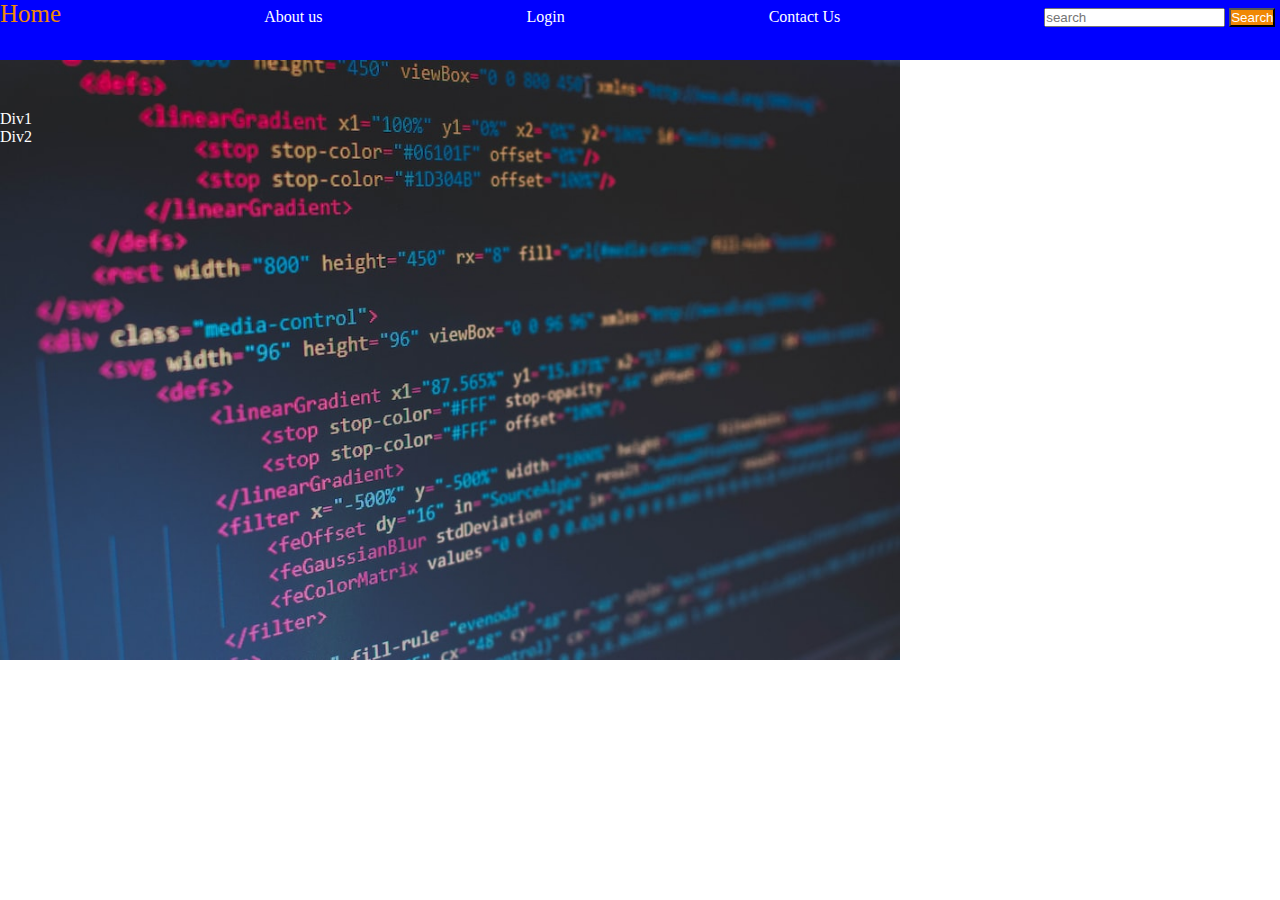
<file: Portfolio/day2/index.html>
<!DOCTYPE html>
<html lang="en">
<head>
    <meta charset="UTF-8">
    <meta name="viewport" content="width=device-width, initial-scale=1.0">
    <title>Document</title>
    <link rel="stylesheet" href="style.css">
</head>
<body>
    <div id="navbar">
        <a href="#" id="logo">Home</a>
        <a href="#" >About us</a>
        <a href="#" >Login</a>
        <a href="#"  >Contact Us</a>
        <input type="text" placeholder="search">
        <button>Search</button>
    </div>

    <div class="container">
        <div id="a1">
            <img src="c1.jpeg" alt=""
            style="text-align: center;">
        </div>
    </div>

    <div id="d1">
        <div>Div1</div>
        <div>Div2</div>
    </div>
    


    
</body>
</html>
</file>
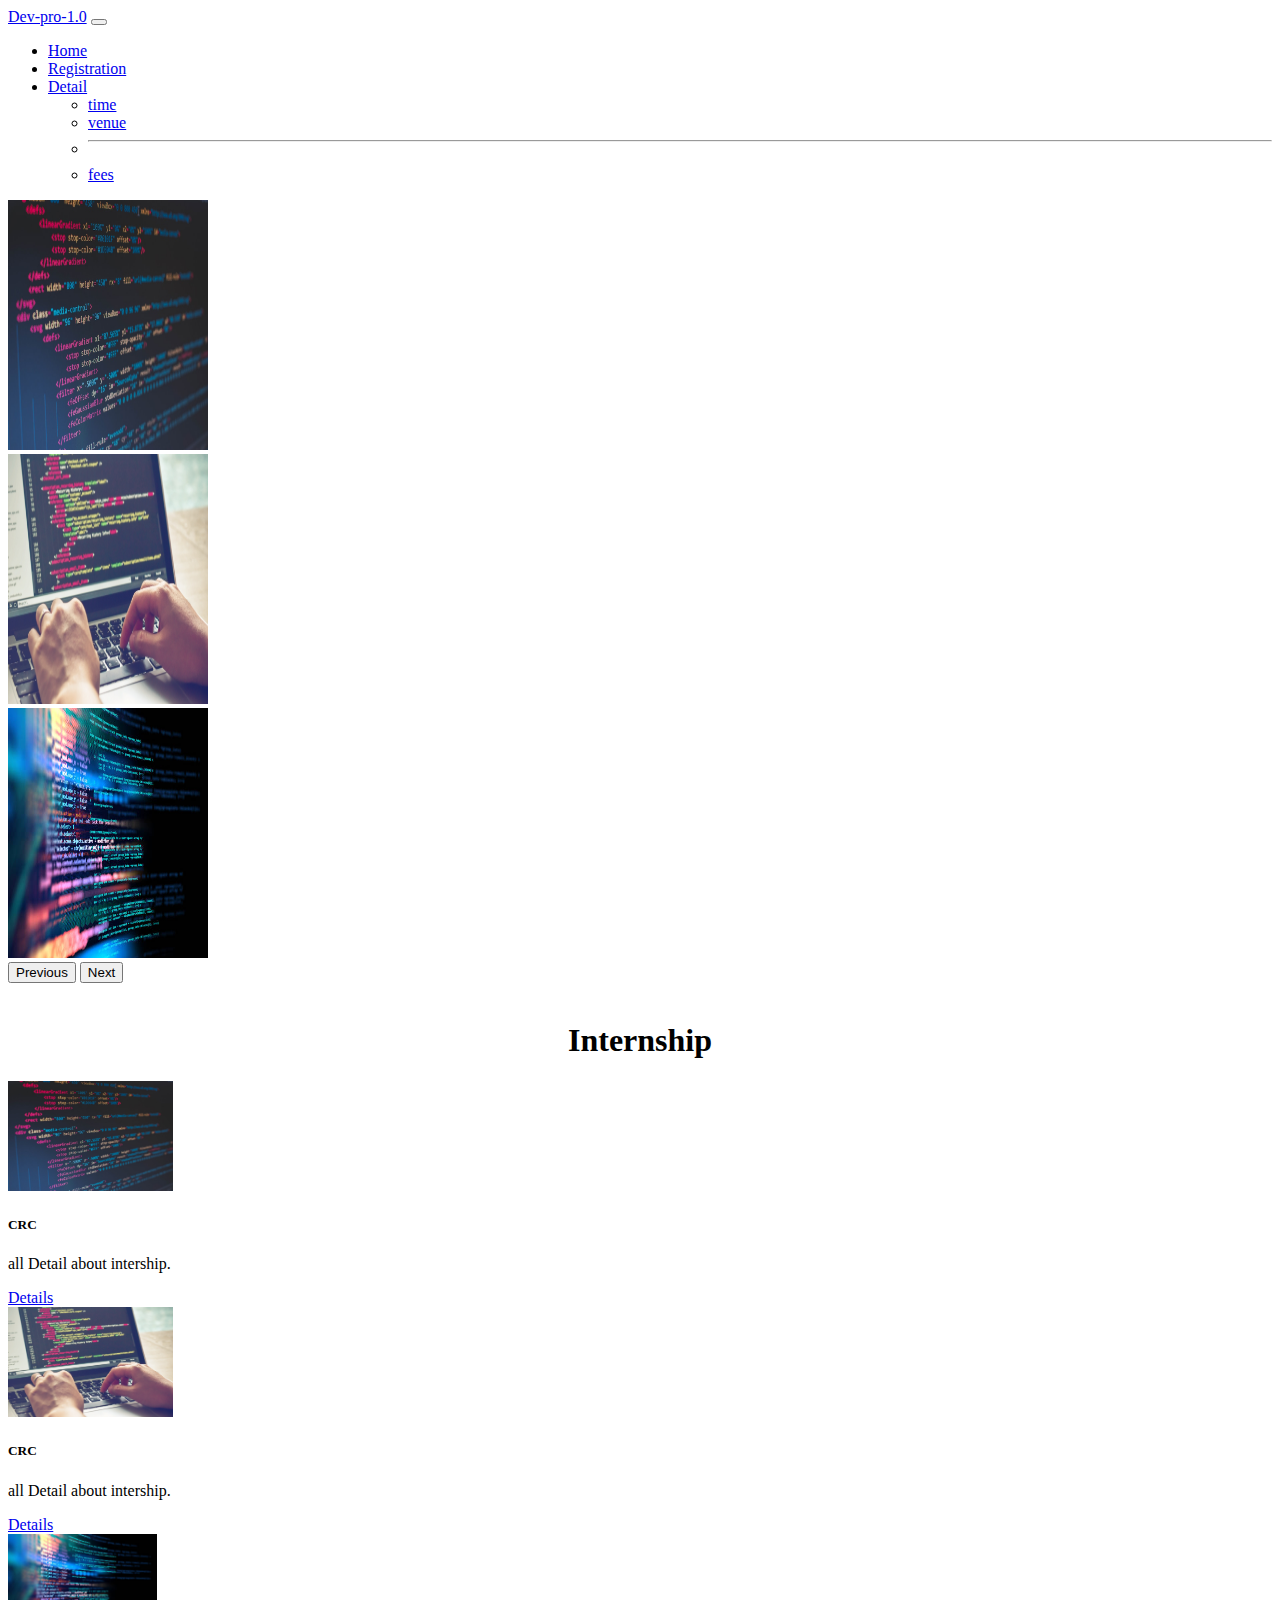
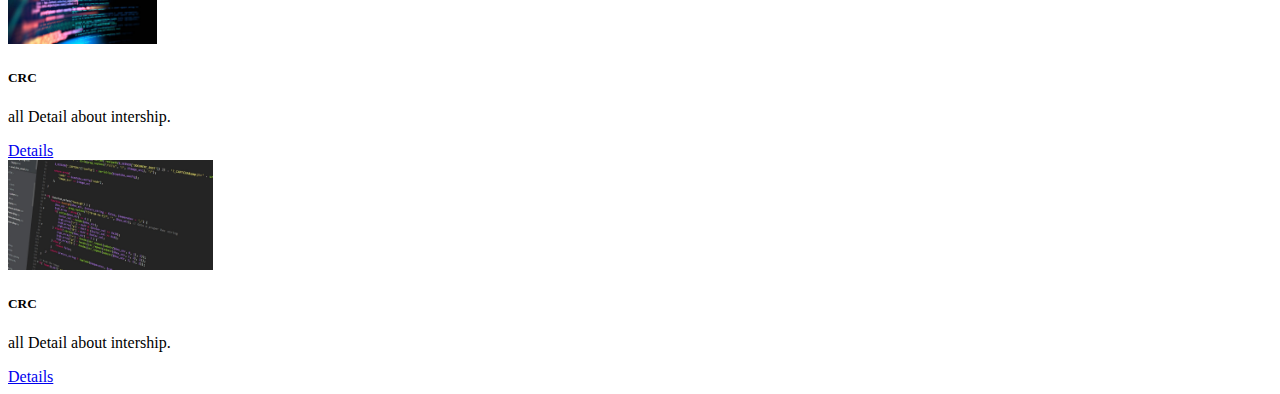
<file: Portfolio/day4/index.html>
<!DOCTYPE html>
<html lang="en">
<head>
    <meta charset="UTF-8">
    <meta name="viewport" content="width=device-width, initial-scale=1.0">
    <link href="https://cdn.jsdelivr.net/npm/bootstrap@5.0.2/dist/css/bootstrap.min.css" rel="stylesheet" integrity="sha384-EVSTQN3/azprG1Anm3QDgpJLIm9Nao0Yz1ztcQTwFspd3yD65VohhpuuCOmLASjC" crossorigin="anonymous">
    <script src="https://cdn.jsdelivr.net/npm/bootstrap@5.0.2/dist/js/bootstrap.bundle.min.js" integrity="sha384-MrcW6ZMFYlzcLA8Nl+NtUVF0sA7MsXsP1UyJoMp4YLEuNSfAP+JcXn/tWtIaxVXM" crossorigin="anonymous"></script>
    <title>Document</title>
</head>
<body>
  
    <nav class="navbar navbar-expand-lg navbar-dark bg-dark">
        <div class="container-fluid">
          <a class="navbar-brand" href="#">Dev-pro-1.0</a>
          <button class="navbar-toggler" type="button" data-bs-toggle="collapse" data-bs-target="#navbarSupportedContent" aria-controls="navbarSupportedContent" aria-expanded="false" aria-label="Toggle navigation">
            <span class="navbar-toggler-icon"></span>
          </button>
          <div class="collapse navbar-collapse" id="navbarSupportedContent">
            <ul class="navbar-nav md-auto mb-2 mb-lg-0">
              <li class="nav-item">
                <a class="nav-link active" aria-current="page" href="#">Home</a>
              </li>
              
              <li class="nav-item">
                <a class="nav-link" href="#">Registration</a>
              </li>
              <li class="nav-item dropdown">
                <a class="nav-link dropdown-toggle" href="#" id="navbarDropdown" role="button" data-bs-toggle="dropdown" aria-expanded="false">
                  Detail
                </a>
                <ul class="dropdown-menu" aria-labelledby="navbarDropdown">
                  <li><a class="dropdown-item" href="#">time</a></li>
                  <li><a class="dropdown-item" href="#">venue</a></li>
                  <li><hr class="dropdown-divider"></li>
                  <li><a class="dropdown-item" href="#">fees</a></li>
                </ul>
              </li>
              
             
            </ul>
           
          </div>
        </div>
      </nav>
      <div id="carouselExampleControls" class="carousel slide" data-bs-ride="carousel">
        <div class="carousel-inner">
          <div class="carousel-item active">
            <img src="c1.jpeg" class="d-block w-100" alt="..." height="250px" width="200px">
          </div>
          <div class="carousel-item">
            <img src="c2.jpeg" class="d-block w-100" alt="..."height="250px" width="200px">
          </div>
          <div class="carousel-item">
            <img src="c3.jpg" class="d-block w-100" alt="..."height="250px" width="200px">
          </div>
        </div>
        <button class="carousel-control-prev" type="button" data-bs-target="#carouselExampleControls" data-bs-slide="prev">
          <span class="carousel-control-prev-icon" aria-hidden="true"></span>
          <span class="visually-hidden">Previous</span>
        </button>
        <button class="carousel-control-next" type="button" data-bs-target="#carouselExampleControls" data-bs-slide="next">
          <span class="carousel-control-next-icon" aria-hidden="true"></span>
          <span class="visually-hidden">Next</span>
        </button>
      </div>
       <br>
      <h1 style="text-align: center;">Internship</h1>
      <div class="container">
        <div class="row">
            <div class="col-md-3">
                <div class="card" style="width: 18rem;">
                    <img src="c1.jpeg" class="card-img-top" alt="..." style="height: 110px;">
                    <div class="card-body">
                      <h5 class="card-title">CRC</h5>
                      <p class="card-text">all Detail about intership.</p>
                      <a href="#" class="btn btn-primary">Details</a>
                    </div>
                  </div>
            </div>

            <div class="col-md-3">
                <div class="card" style="width: 18rem;">
                    <img src="c2.jpeg" class="card-img-top" alt="..." style="height: 110px;">
                    <div class="card-body">
                      <h5 class="card-title">CRC</h5>
                      <p class="card-text">all Detail about intership.</p>
                      <a href="#" class="btn btn-primary">Details</a>
                    </div>
                  </div>
            </div>

            <div class="col-md-3">
                <div class="card" style="width: 18rem;">
                    <img src="c3.jpg" class="card-img-top" alt="..." style="height: 110px;">
                    <div class="card-body">
                      <h5 class="card-title">CRC</h5>
                      <p class="card-text">all Detail about intership.</p>
                      <a href="#" class="btn btn-primary">Details</a>
                    </div>
                  </div>
            </div>

            <div class="col-md-3">
                <div class="card" style="width: 18rem;">
                    <img src="c4.jpg" class="card-img-top" alt="..." style="height: 110px;">
                    <div class="card-body">
                      <h5 class="card-title">CRC</h5>
                      <p class="card-text">all Detail about intership.</p>
                      <a href="#" class="btn btn-primary">Details</a>
                    </div>
                  </div>
            </div>
        </div>
    </div>
  
  
       
</body>
</html>
</file>
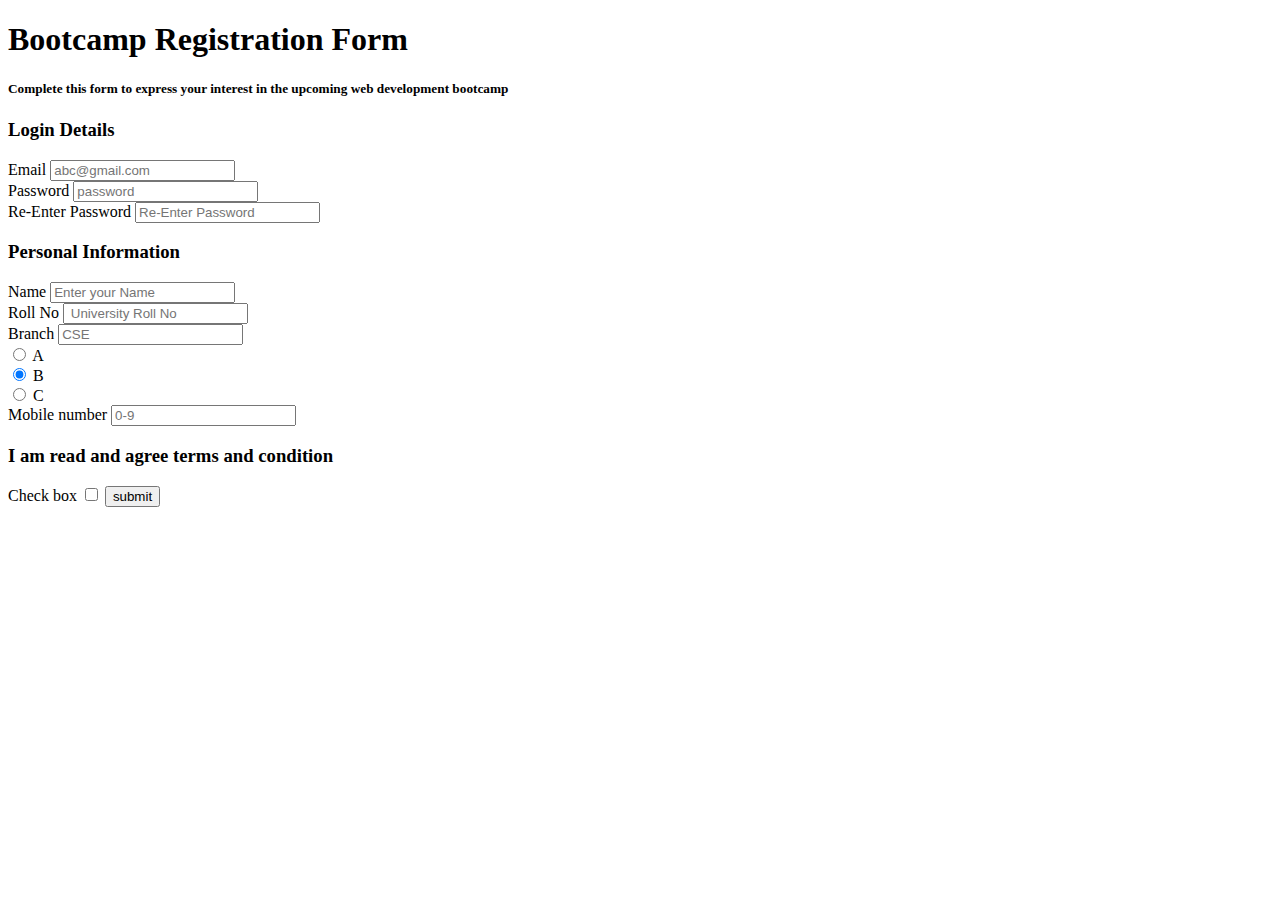
<file: Portfolio/assignment8/form.html>
<!DOCTYPE html>
<html lang="en">
<head>
    <meta charset="UTF-8">
    <meta name="viewport" content="width=device-width, initial-scale=1.0">
    <title>Document</title>
    <link href="https://cdn.jsdelivr.net/npm/bootstrap@5.0.2/dist/css/bootstrap.min.css" rel="stylesheet" integrity="sha384-EVSTQN3/azprG1Anm3QDgpJLIm9Nao0Yz1ztcQTwFspd3yD65VohhpuuCOmLASjC" crossorigin="anonymous">
    <script src="https://cdn.jsdelivr.net/npm/bootstrap@5.0.2/dist/js/bootstrap.bundle.min.js" integrity="sha384-MrcW6ZMFYlzcLA8Nl+NtUVF0sA7MsXsP1UyJoMp4YLEuNSfAP+JcXn/tWtIaxVXM" crossorigin="anonymous"></script>
    
</head>
<body>
    <div class="container">
        <div class="bg-primary mt-3">
            <h1>Bootcamp Registration Form</h1>
         </div>
         <div class=" mt-3">
            <h5>Complete this form to express your interest in the upcoming web development bootcamp</h5>

         </div>

         <div class=" mt-3">
            <h3>Login Details</h3>
            <form>
                <label class="form-label">Email</label>
                <input type="email" class="form-control" placeholder="abc@gmail.com"/>
            
         </div>
         <div>
            
                <label class="form-label">Password</label>
                <input type="password" class="form-control" placeholder="password"/>
            
         </div>
         <div>
            
                <label class="form-label">Re-Enter Password</label>
               <input type="Re-Enter password" class="form-control" placeholder="Re-Enter Password"/>
            </form>
         </div>
         <h3> Personal Information</h3>
         <div>
           
                <label class="form-label">Name</label>
               <input type="text" class="form-control" placeholder="Enter your Name"/>
            
         </div>
         <div>
            <label class="form-label">Roll No</label>
            <input type="number" class="form-control" placeholder=" University Roll No"
          </div>
         <div>
           
            <label class="form-label">Branch</label>
           <input type="text" class="form-control" placeholder="CSE"/>
        
     </div>
     <div class="form-check">
        <input class="form-check-input" type="radio" name="flexRadioDefault" id="flexRadioDefault1">
        <label class="form-check-label" for="flexRadioDefault1">
          A
        </label>
      </div>
      <div class="form-check">
        <input class="form-check-input" type="radio" name="flexRadioDefault" id="flexRadioDefault2" checked>
        <label class="form-check-label" for="flexRadioDefault2">
          B
        </label>
      </div>
      <div class="form-check">
        <input class="form-check-input" type="radio" name="flexRadioDefault" id="flexRadioDefault1">
        <label class="form-check-label" for="flexRadioDefault1">
          C
        </label>
      </div>
  <div class="mt-3">
    <label class="form-label">Mobile number</label>
    <input type="number" class="form-control" placeholder="0-9"/>

  </div>
  <div class="mt-3">
    <h3>I am read and agree terms and condition</h3>
    <label class="form-label">Check box</label>
    <input type="checkbox" class="form-control" placeholder=""/>
    <input type="submit" value="submit">

  </div>

        
        
 </div>
         


    </div>
    
</body>
</html>
</file>
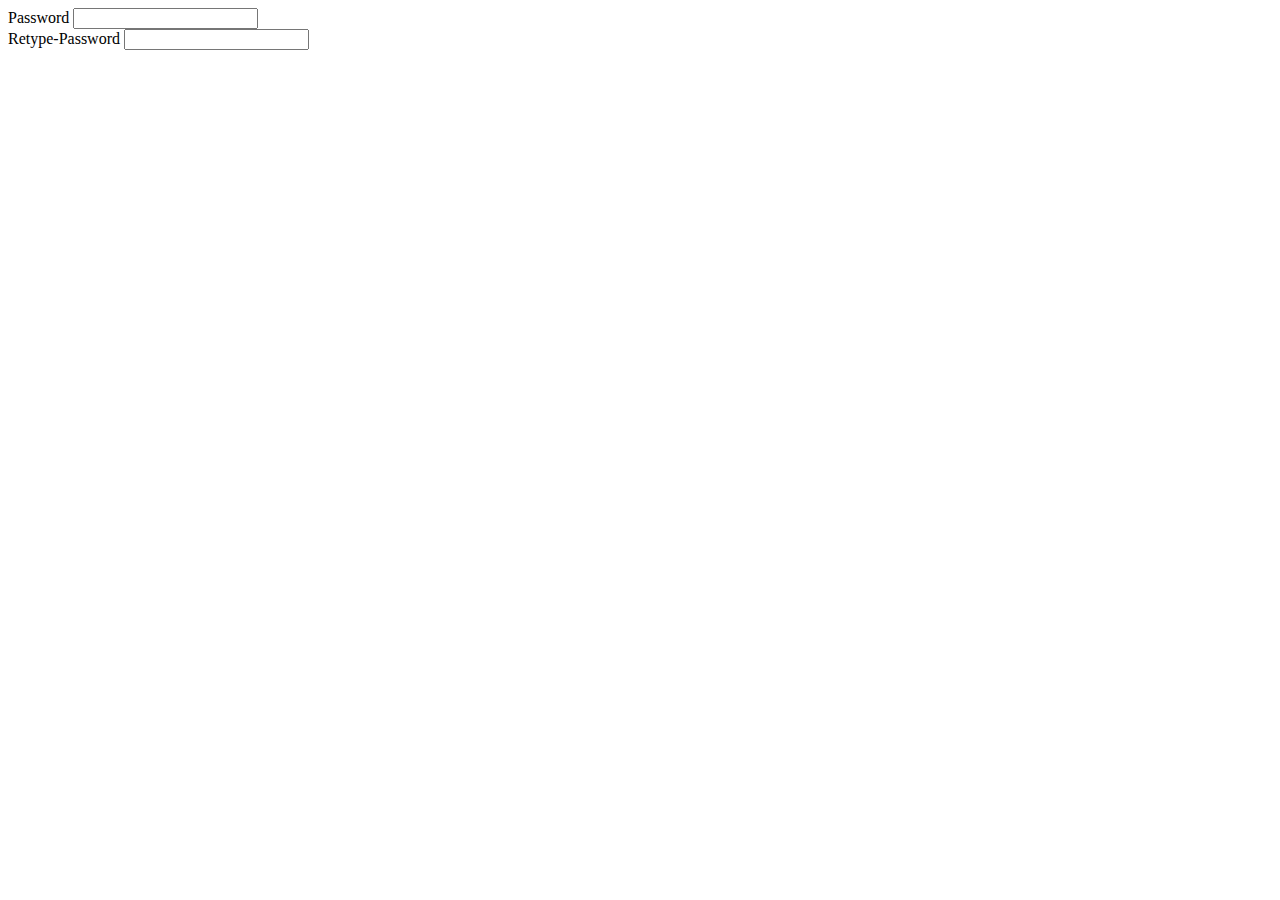
<file: Portfolio/assignment8/formvalidation.html>
<!DOCTYPE html>
<html lang="en">
<head>
    <meta charset="UTF-8">
    <meta name="viewport" content="width=device-width, initial-scale=1.0">
    <title>Document</title>
    <link href="https://cdn.jsdelivr.net/npm/bootstrap@5.0.2/dist/css/bootstrap.min.css" rel="stylesheet" integrity="sha384-EVSTQN3/azprG1Anm3QDgpJLIm9Nao0Yz1ztcQTwFspd3yD65VohhpuuCOmLASjC" crossorigin="anonymous">
    <script src="https://cdn.jsdelivr.net/npm/bootstrap@5.0.2/dist/js/bootstrap.bundle.min.js" integrity="sha384-MrcW6ZMFYlzcLA8Nl+NtUVF0sA7MsXsP1UyJoMp4YLEuNSfAP+JcXn/tWtIaxVXM" crossorigin="anonymous"></script>
</head>
<body>
    <div class="container">
        <form>
        <div class="mt-3">
            <label class="form-label">Password</label>
            <input type="password" id="pass" class="form-control" required>

        </div>
        
        <div class="mt-3">
            <label class="form-label">Retype-Password</label>
            <input type="password" id="repass" onchange="vali()" class="form-control"  required>
             <label id="err"></label>
        </div>
    </form>

    </div>
    <script>
         
        function vali(){
            
            let pass = document.getElementById('pass');
            let repass =document.getElementById('repass');
            if (pass.value!=repass.value){
                document.getElementById("err").innerHTML="enter same password";
                document.getElementById("err").style.color="red";
            }
            else
                {
                document.getElementById("err").innerHTML="valid";
                    document.getElementById("err").style.color="green";
            }
        }   
        
    </script>
    
</body>
</html>
</file>
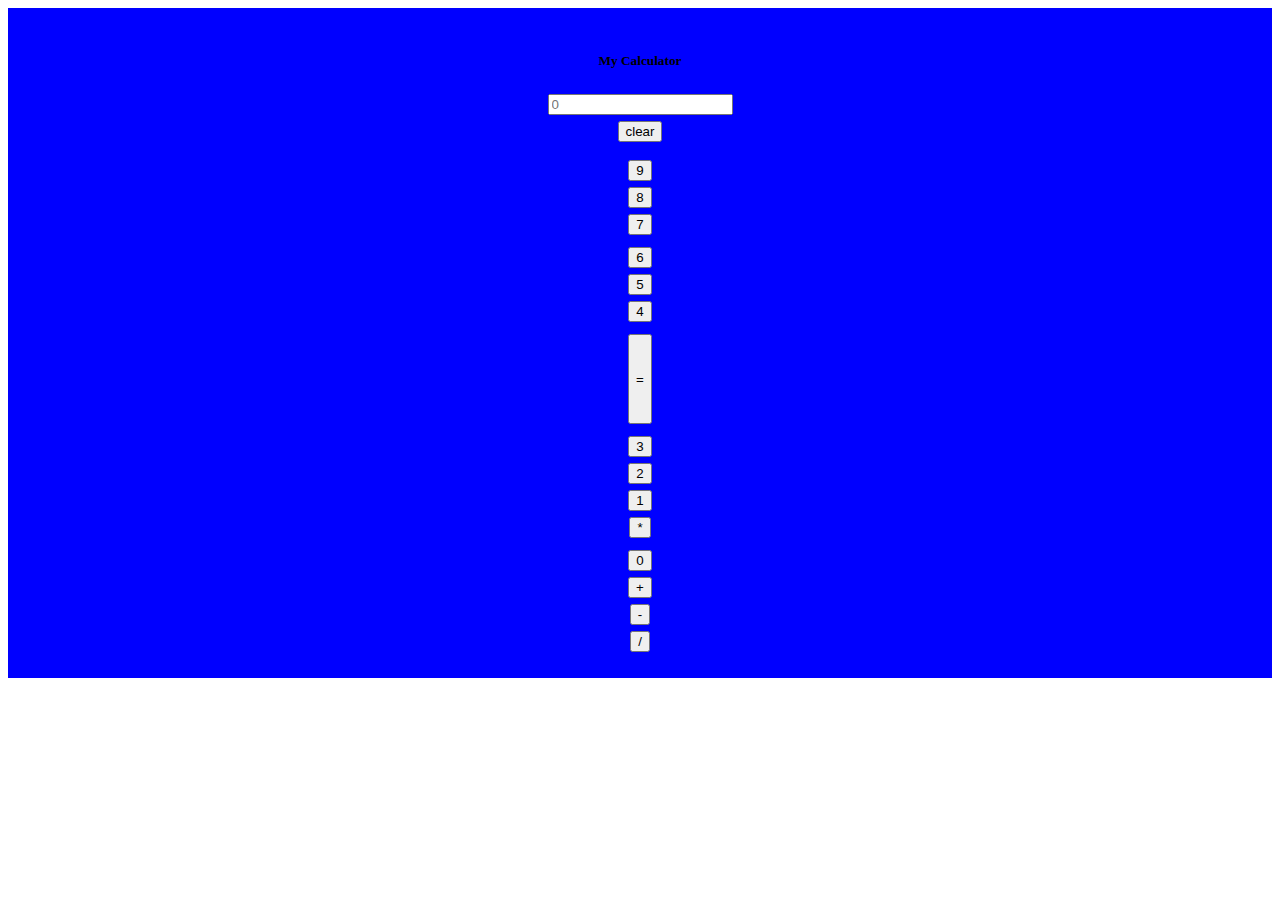
<file: Portfolio/assingment7/calci.html>
<!DOCTYPE html>
<html lang="en">

<head>
    <meta charset="UTF-8">
    <meta name="viewport" content="width=device-width, initial-scale=1.0">
    <title>Calculator</title>
    <script src="https://cdn.jsdelivr.net/npm/bootstrap@5.0.2/dist/js/bootstrap.bundle.min.js"
        integrity="sha384-MrcW6ZMFYlzcLA8Nl+NtUVF0sA7MsXsP1UyJoMp4YLEuNSfAP+JcXn/tWtIaxVXM"
        crossorigin="anonymous"></script>
    <link href="https://cdn.jsdelivr.net/npm/bootstrap@5.0.2/dist/css/bootstrap.min.css" rel="stylesheet"
        integrity="sha384-EVSTQN3/azprG1Anm3QDgpJLIm9Nao0Yz1ztcQTwFspd3yD65VohhpuuCOmLASjC" crossorigin="anonymous">
    <style>
        div{
            padding: 3px;
            text-align: center;
        }
    </style>
</head>

<body>
    
    <div class="container mt-4" style=" padding: 20px; background-color: blue;">
        <div class="row">
            <h5>My Calculator</h5>
            <div class="col-md-9" class="form-control">
                <input id="inp" type="text" placeholder="0" class = "form-control" >
            </div>
            <div class="col-md-3">
                <button class="form-control">clear</button>
            </div>
        </div>
        <div class="row">
            <div class="col-md-9">
                <div class="row">
                    <div class="col-md-4">
                        <button class="form-control" onclick="click1(9)">9</button>
                    </div>
                    <div class="col-md-4">
                        <button class="form-control" onclick="click1(8)">8</button>
                    </div>
                    <div class="col-md-4">
                        <button class="form-control" onclick="click1(7)">7</button>
                    </div>
                </div>
                <div class="row">
                    <div class="col-md-4">
                        <button class="form-control" onclick="click1(6)">6</button>
                    </div>
                    <div class="col-md-4">
                        <button class="form-control" onclick="click1(5)">5</button>
                    </div>
                    <div class="col-md-4">
                        <button class="form-control" onclick="click1(4)">4</button>
                    </div>
                </div>
            </div>
            <div class="col-md-3">
                    <button class="form-control" style="height: 90px;" onclick="equal()">=</button>
            </div>
        </div>

        <div class="row">
            <div class="col-md-3">
                <button class="form-control" onclick="click1(3)">3</button>
            </div>
            <div class="col-md-3">
                <button class="form-control" onclick="click1(2)">2</button>
            </div>
            <div class="col-md-3">
                <button class="form-control" onclick="click1(1)">1</button>
            </div>
            <div class="col-md-3">
                <button class="form-control" onclick="click1('*')">*</button>
            </div>
        </div>
        <div class="row">
            <div class="col-md-3">
                <button class="form-control" onclick="click1(0)">0</button>
            </div>
            <div class="col-md-3">
                <button class="form-control" onclick="click1('+')">+</button>
            </div>
            <div class="col-md-3">
                <button class="form-control" onclick="click1('-')">-</button>
            </div>
            <div class="col-md-3">
                <button class="form-control" onclick="click1('/')">/</button>
            </div>
        </div>
    </div>
    <script>
        var st="";
        function click1(x){
            st+=x;
            document.getElementById('inp').value=st;
        }
        function equal(){
            st=eval(st);
            document.getElementById('inp').value=st;
        }
        function clear1(){
            st="";
            document.getElementById('inp').values=st;
        }
        function clear2(){
            st="";
            document.getElementById('inp').values=st;
        }
    </script>
</body>

</html>
</file>
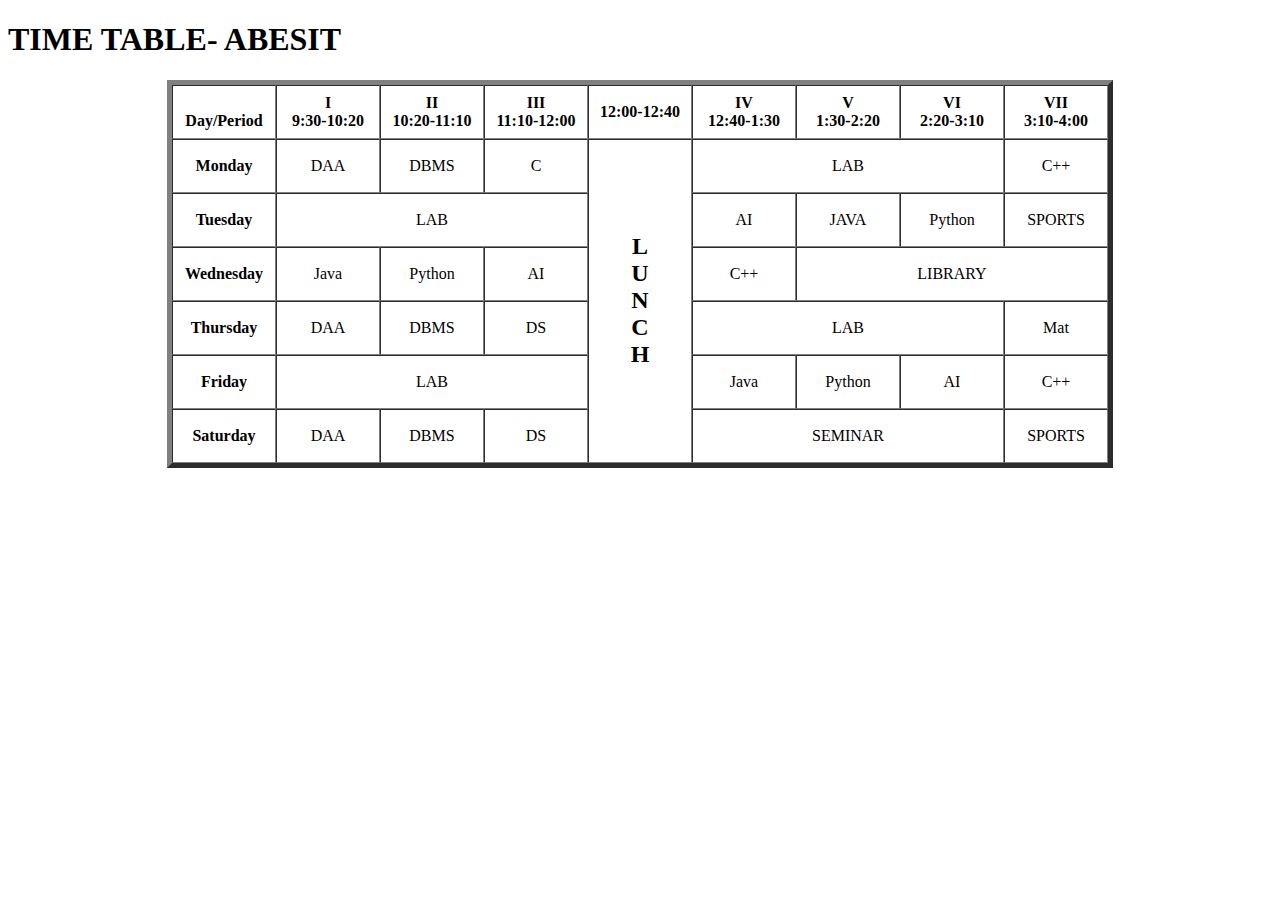
<file: Portfolio/Day1.html/table.html>
<!DOCTYPE html>
<html lang="en">
<head>
    <meta charset="UTF-8">
    <meta name="viewport" content="width=<device-width>, initial-scale=1.0">
    <title>Document</title>
</head>
<body>
            <h1>TIME TABLE- ABESIT</h1>
            <table border="5" cellspacing="0" align="center">
                <!--<caption>Timetable</caption>-->
                <tr>
                    <td align="center" height="50"
                        width="100"><br>
                        <b>Day/Period</b></br>
                    </td>
                    <td align="center" height="50"
                        width="100">
                        <b>I<br>9:30-10:20</b>
                    </td>
                    <td align="center" height="50"
                        width="100">
                        <b>II<br>10:20-11:10</b>
                    </td>
                    <td align="center" height="50"
                        width="100">
                        <b>III<br>11:10-12:00</b>
                    </td>
                    <td align="center" height="50"
                        width="100">
                        <b>12:00-12:40</b>
                    </td>
                    <td align="center" height="50"
                        width="100">
                        <b>IV<br>12:40-1:30</b>
                    </td>
                    <td align="center" height="50"
                        width="100">
                        <b>V<br>1:30-2:20</b>
                    </td>
                    <td align="center" height="50"
                        width="100">
                        <b>VI<br>2:20-3:10</b>
                    </td>
                    <td align="center" height="50"
                        width="100">
                        <b>VII<br>3:10-4:00</b>
                    </td>
                </tr>
                <tr>
                    <td align="center" height="50">
                        <b>Monday</b></td>
                    <td align="center" height="50">DAA</td>
                    <td align="center" height="50">DBMS</td>
                    <td align="center" height="50">C</td>
                    <td rowspan="6" align="center" height="50">
                        <h2>L<br>U<br>N<br>C<br>H</h2>
                    </td>
                    <td colspan="3" align="center"
                        height="50">LAB</td>
                    <td align="center" height="50">C++</td>
                </tr>
                <tr>
                    <td align="center" height="50">
                        <b>Tuesday</b>
                    </td>
                    <td colspan="3" align="center"
                        height="50">LAB
                    </td>
                    <td align="center" height="50">AI</td>
                    <td align="center" height="50">JAVA</td>
                    <td align="center" height="50">Python</td>
                    <td align="center" height="50">SPORTS</td>
                </tr>
                <tr>
                    <td align="center" height="50">
                        <b>Wednesday</b>
                    </td>
                    <td align="center" height="50">Java</td>
                    <td align="center" height="50">Python</td>
                    <td align="center" height="50">AI</td>
                    <td align="center" height="50">C++</td>
                    <td colspan="3" align="center"
                        height="50">LIBRARY
                    </td>
                </tr>
                <tr>
                    <td align="center" height="50">
                        <b>Thursday</b>
                    </td>
                    <td align="center" height="50">DAA</td>
                    <td align="center" height="50">DBMS</td>
                    <td align="center" height="50">DS</td>
                    <td colspan="3" align="center"
                        height="50">LAB
                    </td>
                    <td align="center" height="50">Mat</td>
                </tr>
                <tr>
                    <td align="center" height="50">
                        <b>Friday</b>
                    </td>
                    <td colspan="3" align="center"
                        height="50">LAB
                    </td>
                    <td align="center" height="50">Java</td>
                    <td align="center" height="50">Python</td>
                    <td align="center" height="50">AI</td>
                    <td align="center" height="50">C++</td>
                </tr>
                <tr>
                    <td align="center" height="50">
                        <b>Saturday</b>
                    </td>
                    <td align="center" height="50">DAA</td>
                    <td align="center" height="50">DBMS</td>
                    <td align="center" height="50">DS</td>
                    <td colspan="3" align="center"
                        height="50">SEMINAR
                    </td>
                    <td align="center" height="50">SPORTS</td>
                </tr>
            </table>   
</body>
</html>
</file>
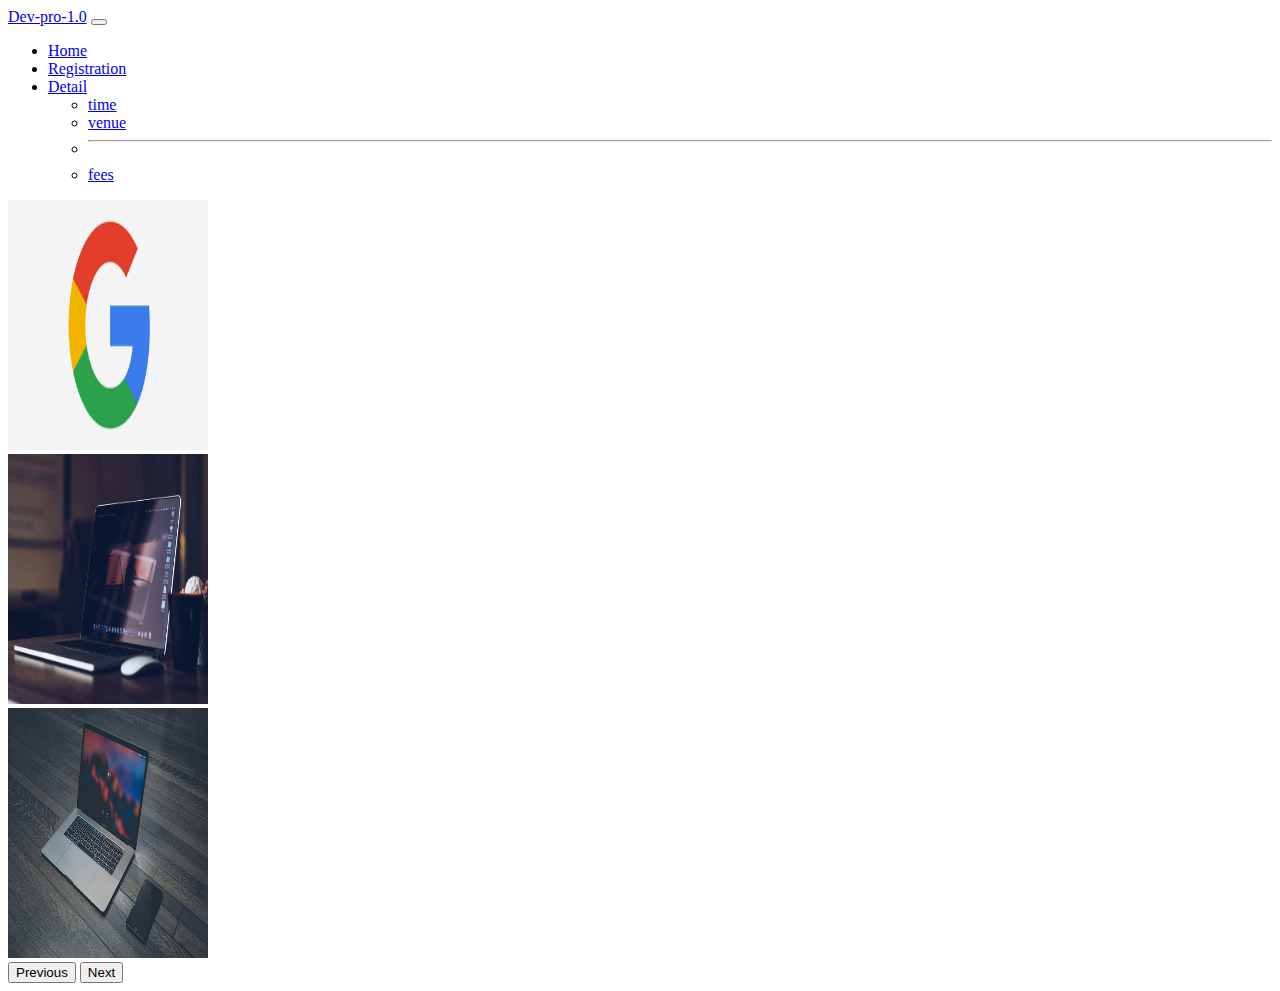
<file: Portfolio/Day3/bootstrap.html>
<!DOCTYPE html>
<html lang="en">
<head>
    <meta charset="UTF-8">
    <meta name="viewport" content="width=device-width, initial-scale=1.0">
    <link href="https://cdn.jsdelivr.net/npm/bootstrap@5.0.2/dist/css/bootstrap.min.css" rel="stylesheet" integrity="sha384-EVSTQN3/azprG1Anm3QDgpJLIm9Nao0Yz1ztcQTwFspd3yD65VohhpuuCOmLASjC" crossorigin="anonymous">
    <script src="https://cdn.jsdelivr.net/npm/bootstrap@5.0.2/dist/js/bootstrap.bundle.min.js" integrity="sha384-MrcW6ZMFYlzcLA8Nl+NtUVF0sA7MsXsP1UyJoMp4YLEuNSfAP+JcXn/tWtIaxVXM" crossorigin="anonymous"></script>
    <title>Document</title>
</head>
<body>
  <div class="container">
    <nav class="navbar navbar-expand-lg navbar-dark bg-dark">
        <div class="container-fluid">
          <a class="navbar-brand" href="#">Dev-pro-1.0</a>
          <button class="navbar-toggler" type="button" data-bs-toggle="collapse" data-bs-target="#navbarSupportedContent" aria-controls="navbarSupportedContent" aria-expanded="false" aria-label="Toggle navigation">
            <span class="navbar-toggler-icon"></span>
          </button>
          <div class="collapse navbar-collapse" id="navbarSupportedContent">
            <ul class="navbar-nav md-auto mb-2 mb-lg-0">
              <li class="nav-item">
                <a class="nav-link active" aria-current="page" href="#">Home</a>
              </li>
              
              <li class="nav-item">
                <a class="nav-link" href="#">Registration</a>
              </li>
              <li class="nav-item dropdown">
                <a class="nav-link dropdown-toggle" href="#" id="navbarDropdown" role="button" data-bs-toggle="dropdown" aria-expanded="false">
                  Detail
                </a>
                <ul class="dropdown-menu" aria-labelledby="navbarDropdown">
                  <li><a class="dropdown-item" href="#">time</a></li>
                  <li><a class="dropdown-item" href="#">venue</a></li>
                  <li><hr class="dropdown-divider"></li>
                  <li><a class="dropdown-item" href="#">fees</a></li>
                </ul>
              </li>
              
             
            </ul>
           
          </div>
        </div>
      </nav>
      <div id="carouselExampleControls" class="carousel slide" data-bs-ride="carousel">
        <div class="carousel-inner">
          <div class="carousel-item active">
            <img src="logo1.png" class="d-block w-100" alt="..." height="250px" width="200px">
          </div>
          <div class="carousel-item">
            <img src="apple-mouse-artificial-flowers-blurred-background-close-up.jpg" class="d-block w-100" alt="..."height="250px" width="200px">
          </div>
          <div class="carousel-item">
            <img src="background-business-computer-connection-thumbnail.jpg" class="d-block w-100" alt="..."height="250px" width="200px">
          </div>
        </div>
        <button class="carousel-control-prev" type="button" data-bs-target="#carouselExampleControls" data-bs-slide="prev">
          <span class="carousel-control-prev-icon" aria-hidden="true"></span>
          <span class="visually-hidden">Previous</span>
        </button>
        <button class="carousel-control-next" type="button" data-bs-target="#carouselExampleControls" data-bs-slide="next">
          <span class="carousel-control-next-icon" aria-hidden="true"></span>
          <span class="visually-hidden">Next</span>
        </button>
      </div>
       <!-- Banner section
       <div class="container"> 
        <div class="row">
      
      <div class="card" style="width: 15rem">
        <img src="java logo1.png" class="card-img-top" alt="Java">
        <div class="card-body">
          <h5 class="Java">Card title</h5>
          <p class="card-text">Some quick example text to build on the card title and make up the bulk of the card's content.</p>
          <a href="#" class="btn btn-primary">Details</a>
        </div>
      </div> -->
      <!-- <div class="card" style="width: 15rem;">
        <img src="react logo.png" class="card-img-top" alt="React">
        <div class="card-body">
          <h5 class="React">Card title</h5>
          <p class="card-text">Some quick example text to build on the card title and make up the bulk of the card's content.</p>
          <a href="#" class="btn btn-primary">Details</a>
        </div>
      </div>
      <div class="card" style="width: 15rem;">
        <img src="DS logo.png" class="card-img-top" alt="DS">
        <div class="card-body">
          <h5 class="card-title">Card title</h5>
          <p class="card-text">Some quick example text to build on the card title and make up the bulk of the card's content.</p>
          <a href="#" class="btn btn-primary">Details</a>
            
        </div> -->
      </div>
    </div>
</div>   
</div>  
      <!-- Banner section end-->
    
</body>
</html>
</file>
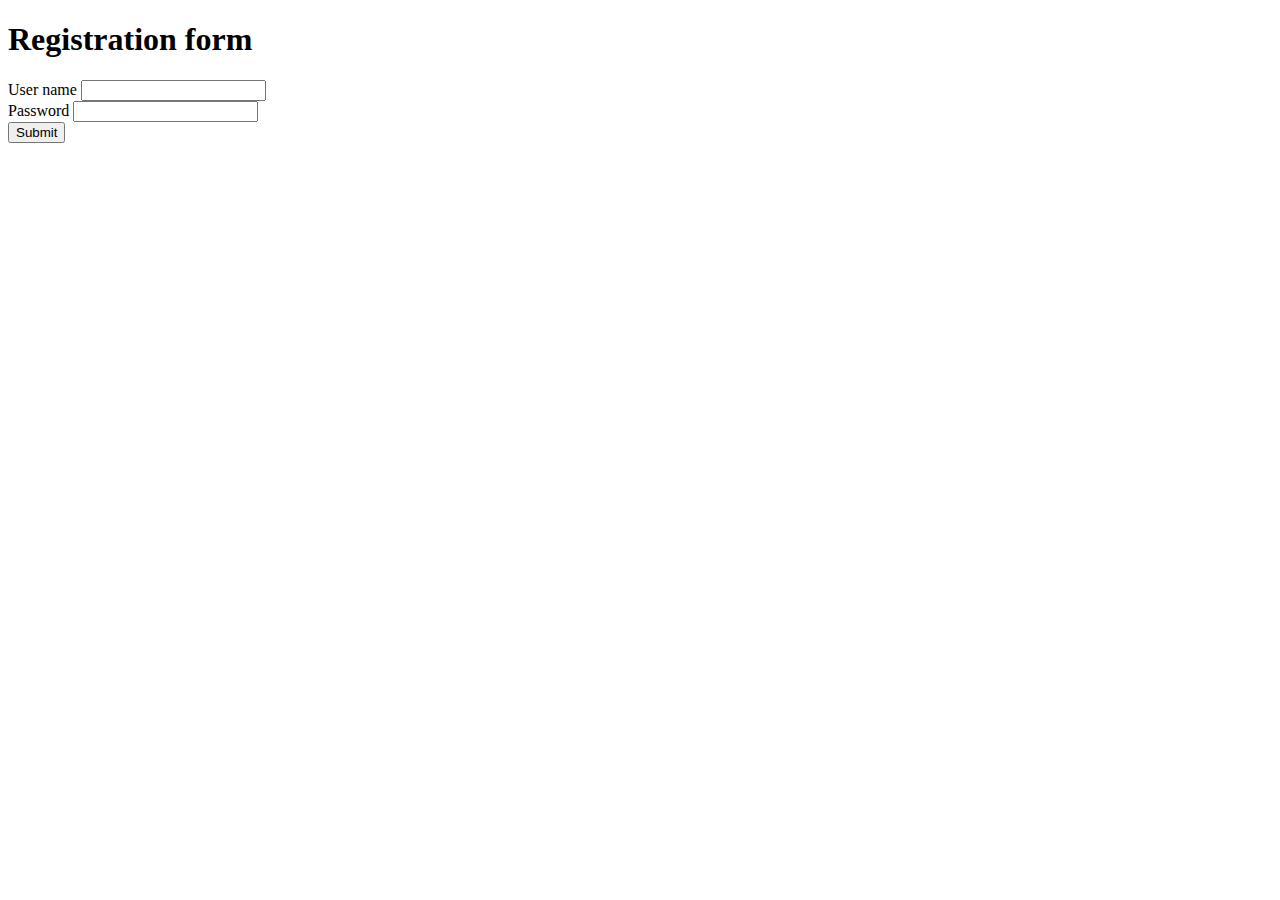
<file: Portfolio/Day8/form.html>
<!DOCTYPE html>
<html lang="en">
<head>
    <meta charset="UTF-8">
    <meta name="viewport" content="width=device-width, initial-scale=1.0">
    <title>Document</title>
    <link href="https://cdn.jsdelivr.net/npm/bootstrap@5.0.2/dist/css/bootstrap.min.css" rel="stylesheet" integrity="sha384-EVSTQN3/azprG1Anm3QDgpJLIm9Nao0Yz1ztcQTwFspd3yD65VohhpuuCOmLASjC" crossorigin="anonymous">
    <script src="https://cdn.jsdelivr.net/npm/bootstrap@5.0.2/dist/js/bootstrap.bundle.min.js" integrity="sha384-MrcW6ZMFYlzcLA8Nl+NtUVF0sA7MsXsP1UyJoMp4YLEuNSfAP+JcXn/tWtIaxVXM" crossorigin="anonymous"></script>
    
    
</head>
<body>
    <div class="container" style="width: 400px;" >
        <div class="bg-primary mt-3" >
            <h1>Registration form</h1>
        </div>

    </div>
    <div class="mt-3">
    <form>
        <label class="form-label">User name</label>
        <input type="text" class="form-control"/>
    </form>
</div>
    
<div class="mt-3">
    <form>
        <label class="form-label">Password</label>
        <input type="password" class="form-control"/>
    </form>
</div>
<div class="mt-3">
    <input type="submit" class="bg-primary"

</div>
    
</body>
</html>
</file>
<file: Portfolio/day2/style.css>
*{
    padding: 0;
    margin: 0;
    color: white;
}

#navbar{
    height: 60px;
    background-color: blue;
}

button{
    background-color :#f08804;
}
#logo {
    color: #f08804;
    font-size: 25px;
}
a{
    margin-right: 200px;
    text-decoration: none;
}
#a1{height: 50px;
width: 50px;}
img{
    /* height: 200px; */
    width: 900px;
}
#d1{
    width: 100px;
    height: 100px;
    
}
</file>
